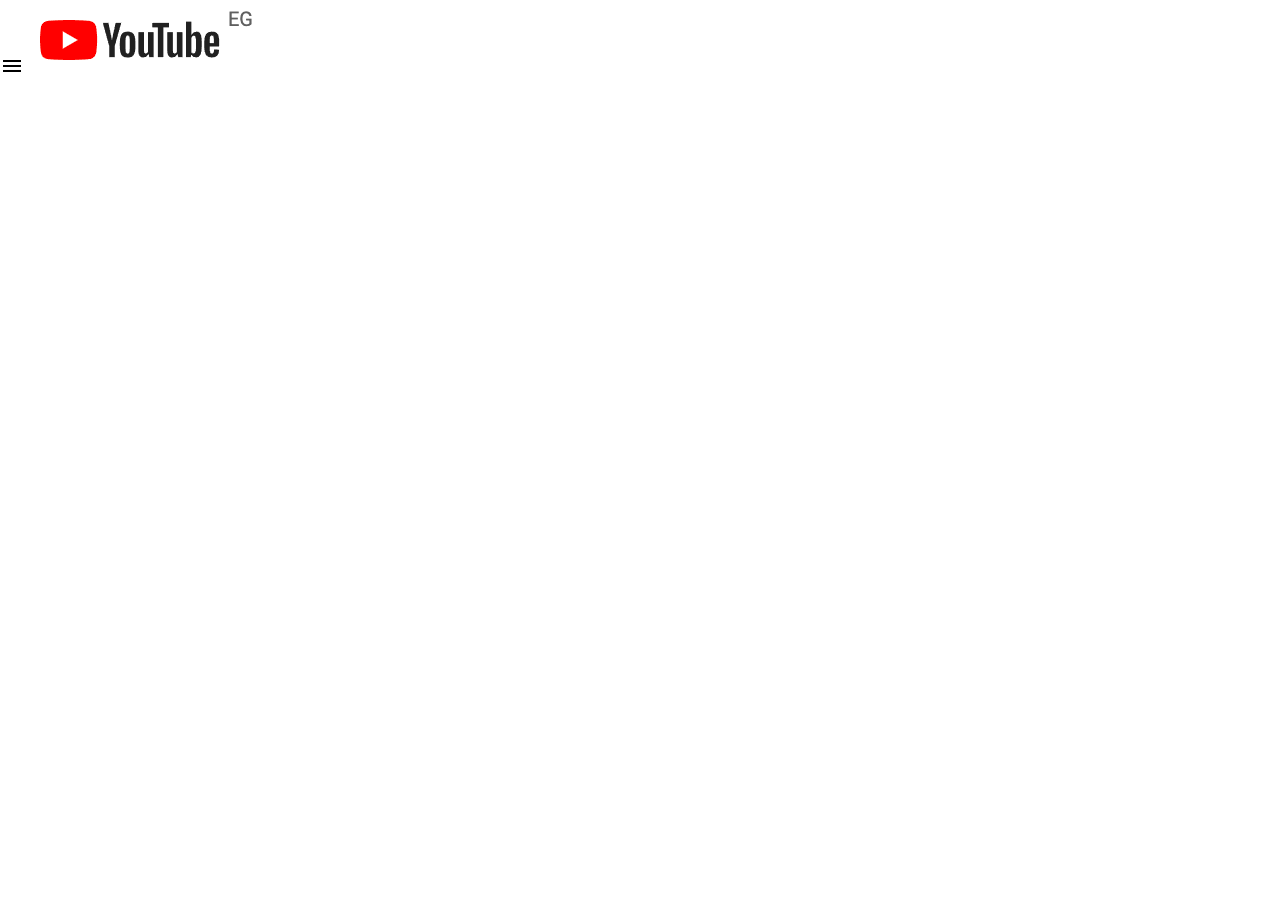
<file: index.html>
<!DOCTYPE html>
<html lang="en">
<head>
    <meta charset="UTF-8">
    <meta http-equiv="X-UA-Compatible" content="IE=edge">
    <meta name="viewport" content="width=device-width, initial-scale=1.0">
    <link href="https://fonts.googleapis.com/css?family=Material+Icons|Material+Icons+Outlined|Material+Icons+Two+Tone|Material+Icons+Round|Material+Icons+Sharp" rel="stylesheet">
    <link rel="stylesheet" href="style.css">
    <title>Youtube</title>
</head>
<body>
    <header> 
        <div clss="left-section"> 
            <i class="material-icons logo">menu</i>
            <img src="youtube-logo.png"> 
        </div>
        <div class="mid-section">
        </div>
        <div class="right-section">
        </div>
    </header>
</body>
</html>
</file>
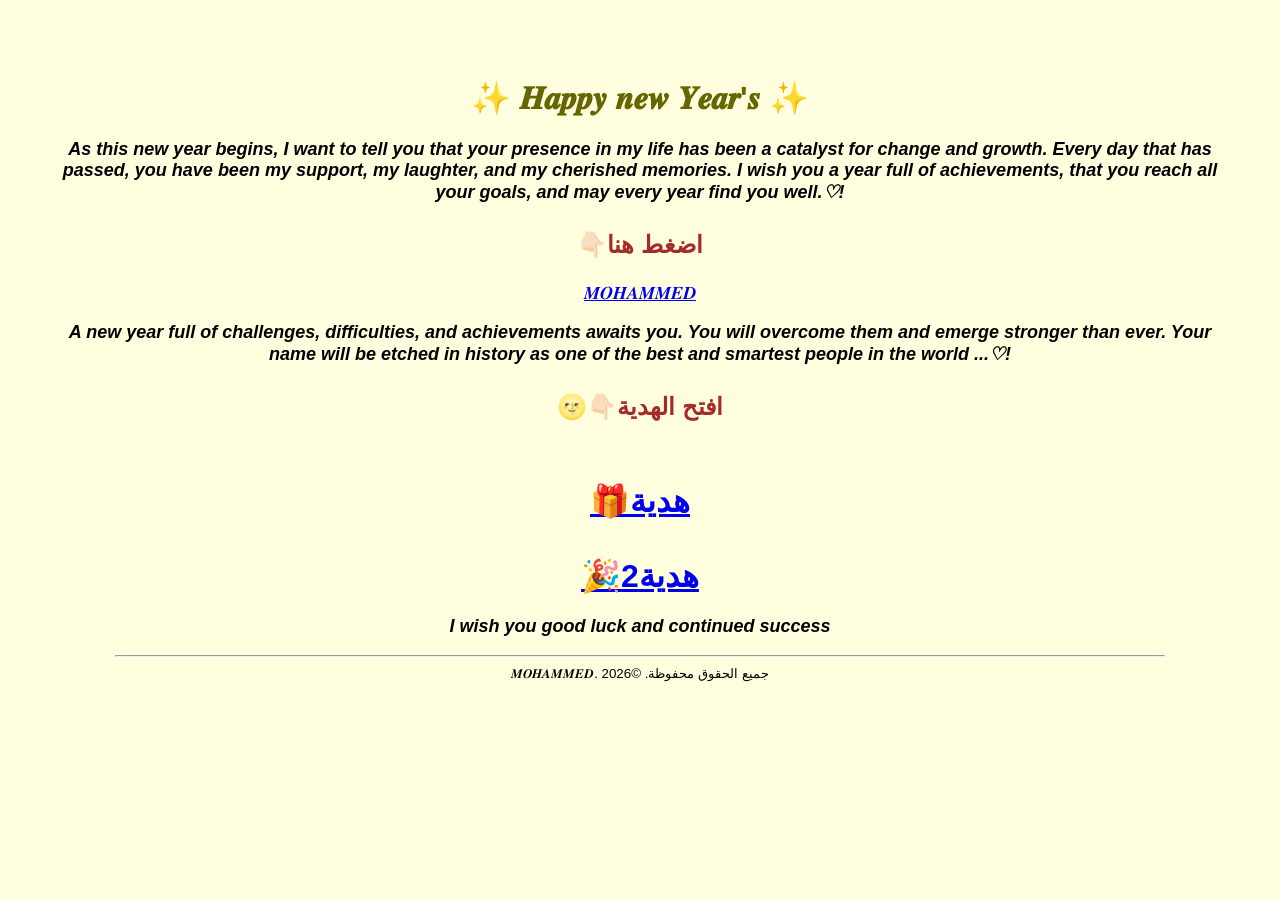
<file: index1.html>
<!DOCTYPE html>
<html lang="ar" dir="ltr">
<head>
  <meta charset="UTF-8">
  <title>project</title>
  <style>
    body {
      background-color: #FFFFE0; /* أصفر فاتح (Light Yellow) */
      font-family: Arial, sans-serif;
      text-align: center;
      padding: 50px;
      color: #000;
    }

    h1 {
      color: #666600; /* أصفر غامق للنص */
    }

    p {
      font-size: 18px;
    }
  </style>
</head>
<body>
 <h1 align="center">
       ✨ 𝑯𝒂𝒑𝒑𝒚 𝒏𝒆𝒘 𝒀𝒆𝒂𝒓'𝒔 ✨
</h1>
   <p align="center">
     <i>
        <b>
         As this new year begins, I want         to tell you that your presence in my       life has been a catalyst for change          and growth. Every day that has           passed, you have been my                support, my laughter, and my                cherished memories. I wish you            a year full of achievements,               that you reach all your goals,           and may every year find you well.♡!
         </b>
     </i>
   </p>
   <h1 align="center">
     <font color="brown"size="5">
           👇🏻اضغط هنا
     </font>
   </h1>
   <p align="center">
   <a href="https://wa.me/+963952198305?text=Happy new Year's mohammed💗✨">𝑴𝑶𝑯𝑨𝑴𝑴𝑬𝑫
   </a>
   </p>
   <p align="center">
      <i>
         <b>
          A new year full of challenges,            difficulties, and achievements           awaits you. You will overcome them        and emerge stronger than ever.           Your name will be etched in history          as one of the best and smartest            people in the world ...♡! 
      </b>
    </i>
  </p>
  <h1 align="center">
     <font color="brown"size="5">
        🌝👇🏻افتح الهدية
     </font>
  </h1>
  <h1 align="center">
    <a href="VivaCut_video_1766812688321_HD.mp4">
         <br>🎁هدية</br>
    </a>
  <a href="VivaCut_video_1766781175233_HD.mp4">
          <br>🎉هدية2</br>
  </a>
 </h1>
  <p align="center">
     <i>
       <b>
           I wish you good luck and                   continued success
       </b>
     </i>
 </p>
  <small>
    <hr width="90%">
       𝑴𝑶𝑯𝑨𝑴𝑴𝑬𝑫. جميع الحقوق محفوظة.          ©2026
    </hr>
  </small>
</body>
 </html>
</file>
<file: style.css>
@import url('https://fonts.googleapis.com/css2?family=Roboto:wght@0,100;0,200;0,300;0,400;0,500;0,600;0,700;0,800;0,900;1,100;1,200;1,300;1,400;1,500;1,600;1,700;1,800;1,900&display=swap');

* {
    margin : 0;
    padding: 0;
    box-sizing: border-box;
}

html {
    font-size: 10px;
}

body {
    font-family: "Roboto","Arial",sans-serif;
}
</file>
